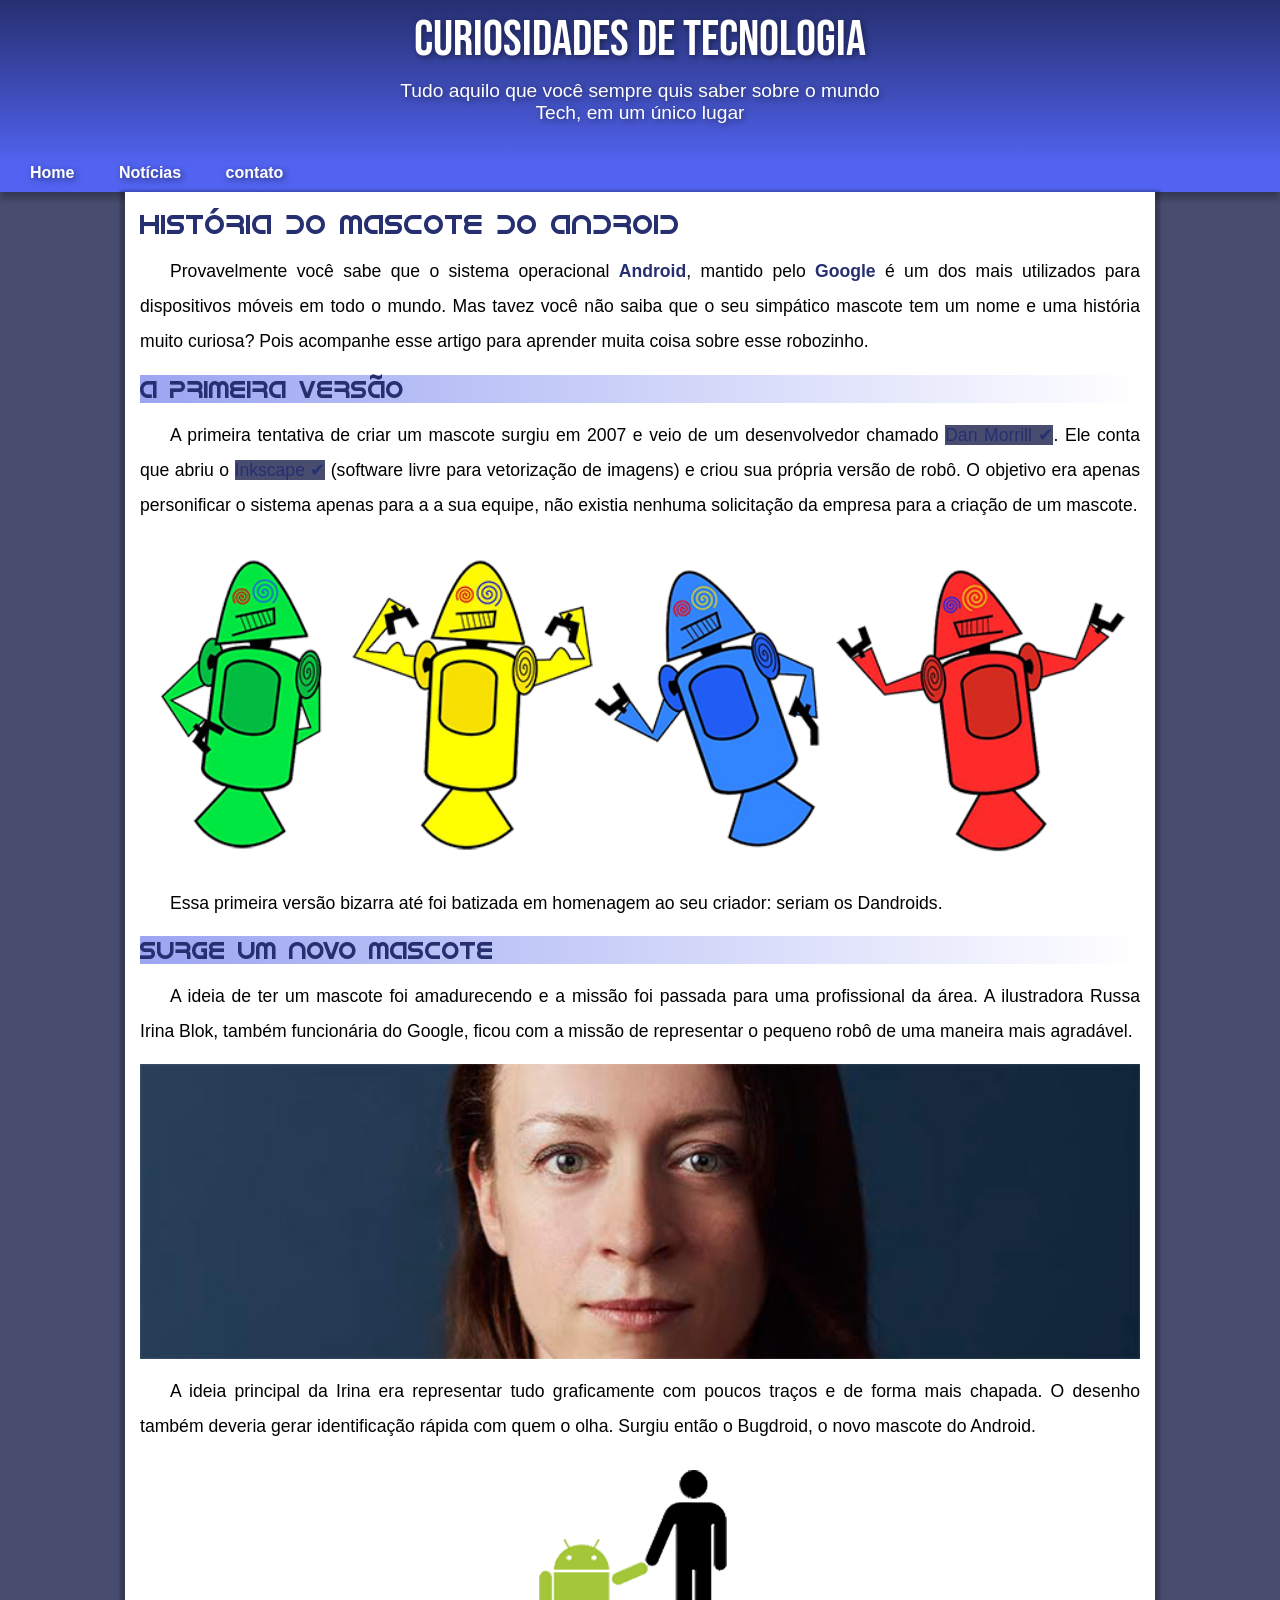
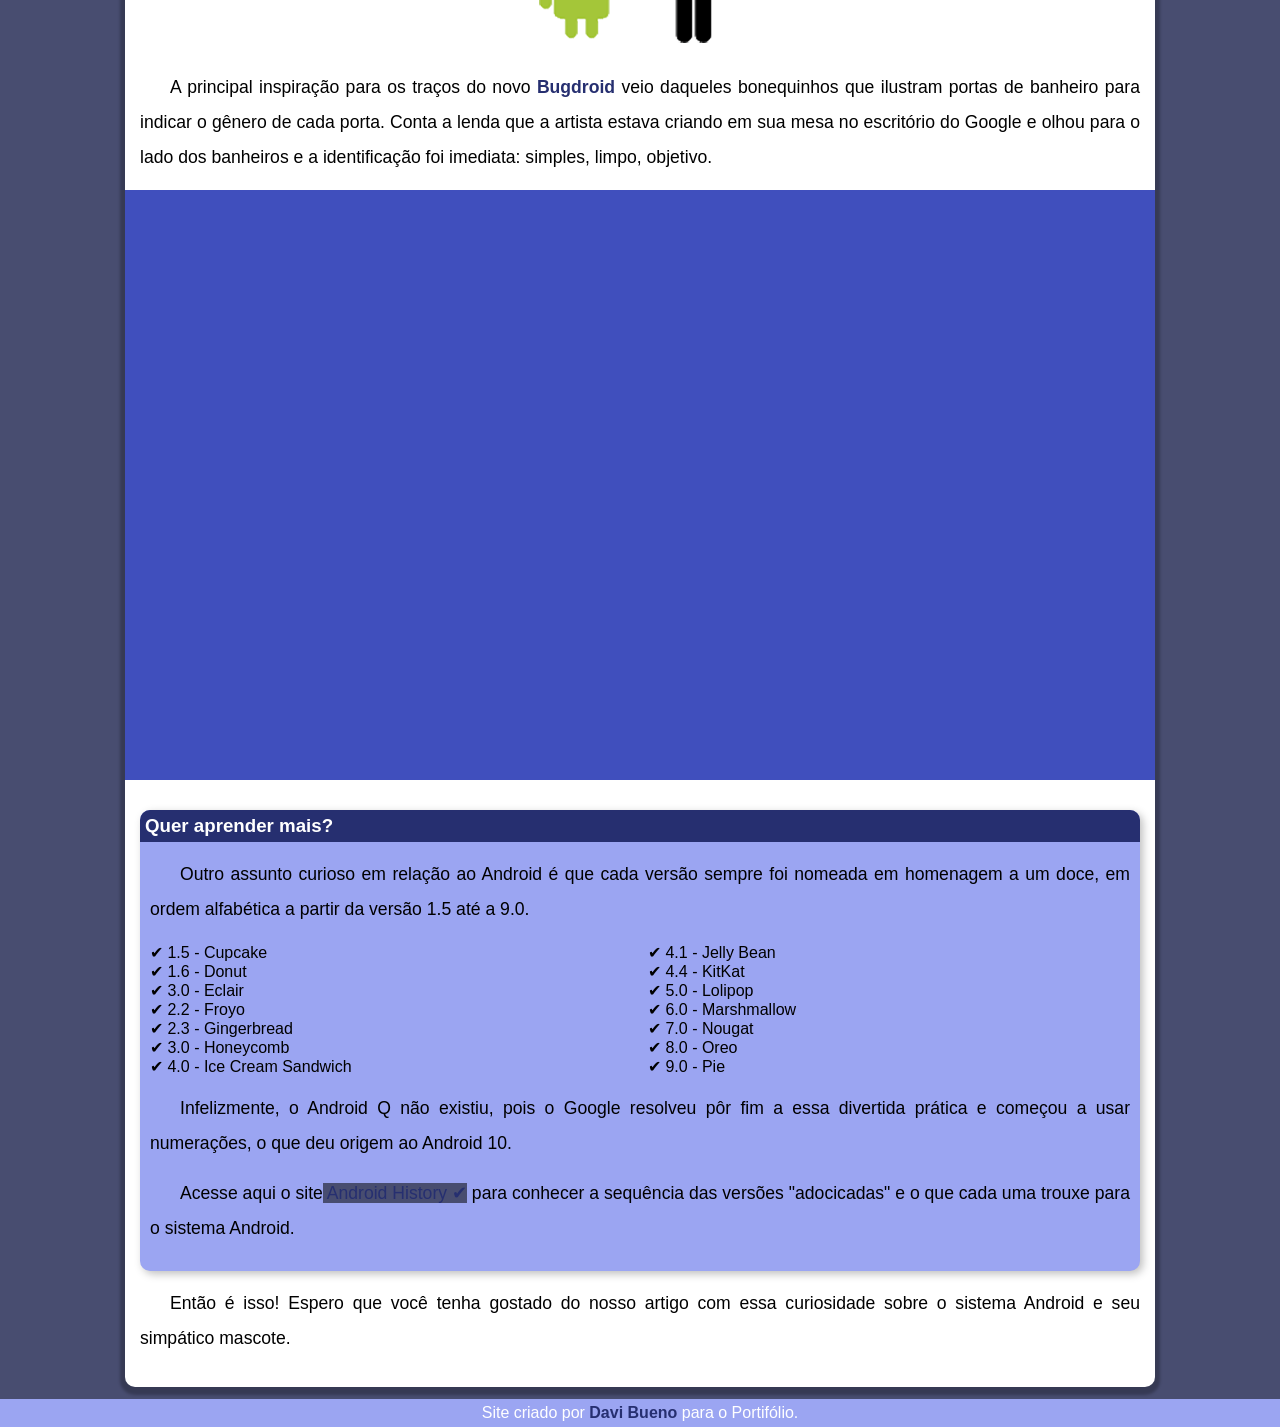
<file: index.html>
<!DOCTYPE html>
<html lang="pt-br">
<head>
    <meta charset="UTF-8">
    <meta http-equiv="X-UA-Compatible" content="IE=edge">
    <meta name="viewport" content="width=device-width, initial-scale=1.0">
    <link rel="shortcut icon" href="imagens/favicon.ico" type="image/x-icon">
    <title>Meu Android</title>
    <link rel="stylesheet" href="style.css">
</head>
<body>
    <header>
        <h1>Curiosidades de Tecnologia</h1>
        
        <p>Tudo aquilo que você sempre quis saber sobre o mundo <br> Tech, em um único lugar</p>
    </header>


<nav>
    <a href="">Home</a>
    <a href="">Notícias</a>
    <a href="">contato</a>
</nav>
<main>
    <article>
        
            <h1>História do Mascote do Android</h1>
        
        
        <p>Provavelmente você sabe que o sistema operacional <strong>Android</strong>, mantido pelo <strong>Google</strong> é um dos mais utilizados para dispositivos móveis em todo o mundo. Mas tavez você não saiba que o seu simpático mascote tem um nome e uma história muito curiosa? Pois acompanhe esse artigo para aprender muita coisa sobre esse robozinho.</p>
        
        <h2>A primeira versão</h2>
        
        <p>A primeira tentativa de criar um mascote surgiu em 2007 e veio de um desenvolvedor chamado <a href="" class="link" >Dan Morrill</a>. Ele conta que abriu o <a href="" class="link" >Inkscape</a> (software livre para vetorização de imagens) e criou sua própria versão de robô. O objetivo era apenas personificar o sistema apenas para a a sua equipe, não existia nenhuma solicitação da empresa para a criação de um mascote.</p>
           <picture> 
            <source media="(max-width: 670px )" srcset="imagens/dan-droids-pq.png">
            <img src="imagens/dan-droids.png" alt=""></picture>
        
        <p>Essa primeira versão bizarra até foi batizada em homenagem ao seu criador: seriam os Dandroids.</p>
        
        <h2>Surge um novo mascote</h2>
        
        <p>A ideia de ter um mascote foi amadurecendo e a missão foi passada para uma profissional da área. A ilustradora Russa Irina Blok, também funcionária do Google, ficou com a missão de representar o pequeno robô de uma maneira mais agradável.</p>
        
        <picture>
            <source media="(max-width: 670px )" srcset="imagens/irina-blok-pq.jpg">
            <img src="imagens/irina-blok.jpg" alt="image Irina"></picture>
        
        <p>A ideia principal da Irina era representar tudo graficamente com poucos traços e de forma mais chapada. O desenho também deveria gerar identificação rápida com quem o olha. Surgiu então o Bugdroid, o novo mascote do Android.</p>
        
        
            <img src="imagens/bugdroid.png" alt="imagen bugdroid">
        
        <p>A principal inspiração para os traços do novo <strong>Bugdroid</strong> veio daqueles bonequinhos que ilustram portas de banheiro para indicar o gênero de cada porta. Conta a lenda que a artista estava criando em sua mesa no escritório do Google e olhou para o lado dos banheiros e a identificação foi imediata: simples, limpo, objetivo.</p>

        <div class="video">
            <iframe width="560" height="315" src="https://www.youtube.com/embed/l2UDgpLz20M" title="YouTube video player" frameborder="0" allow="accelerometer; autoplay; clipboard-write; encrypted-media; gyroscope; picture-in-picture; web-share" allowfullscreen></iframe>
        </div>
         <aside>
             <h3>Quer aprender mais?</h3>
                     
                     <p>Outro assunto curioso em relação ao Android é que cada versão sempre foi nomeada em homenagem a um doce, em ordem alfabética a partir da versão 1.5 até a 9.0.</p>
                 
                 
                 <ul>
                     <li>1.5 - Cupcake</li>
                     <li>1.6 - Donut</li>
                     <li>3.0 - Eclair</li>
                     <li>2.2 - Froyo</li>
                     <li>2.3 - Gingerbread</li>
                     <li>3.0 - Honeycomb</li>
                     <li>4.0 - Ice Cream Sandwich</li>
                     <li>4.1 - Jelly Bean</li>
                     <li>4.4 - KitKat</li>
                     <li>5.0 - Lolipop</li>
                     <li>6.0 - Marshmallow</li>
                     <li>7.0 - Nougat</li>
                     <li>8.0 - Oreo</li>
                     <li>9.0 - Pie</li>
                 </ul>
                 
                 <p>Infelizmente, o Android Q não existiu, pois o Google resolveu pôr fim a essa divertida prática e começou a usar numerações, o que deu origem ao Android 10.</p>
                 
                 <p>Acesse aqui o site<a href="" class="link" > Android History</a> para conhecer a sequência das versões "adocicadas" e o que cada uma trouxe para o sistema Android.</p>
         </aside>
                 <p>Então é isso! Espero que você tenha gostado do nosso artigo com essa curiosidade sobre o sistema Android e seu simpático mascote.</p>
         
         </article>
</main>
         
<footer><p>Site criado por <strong>Davi Bueno</strong> para o Portifólio.</footer></p>
</body>
</html>
</file>
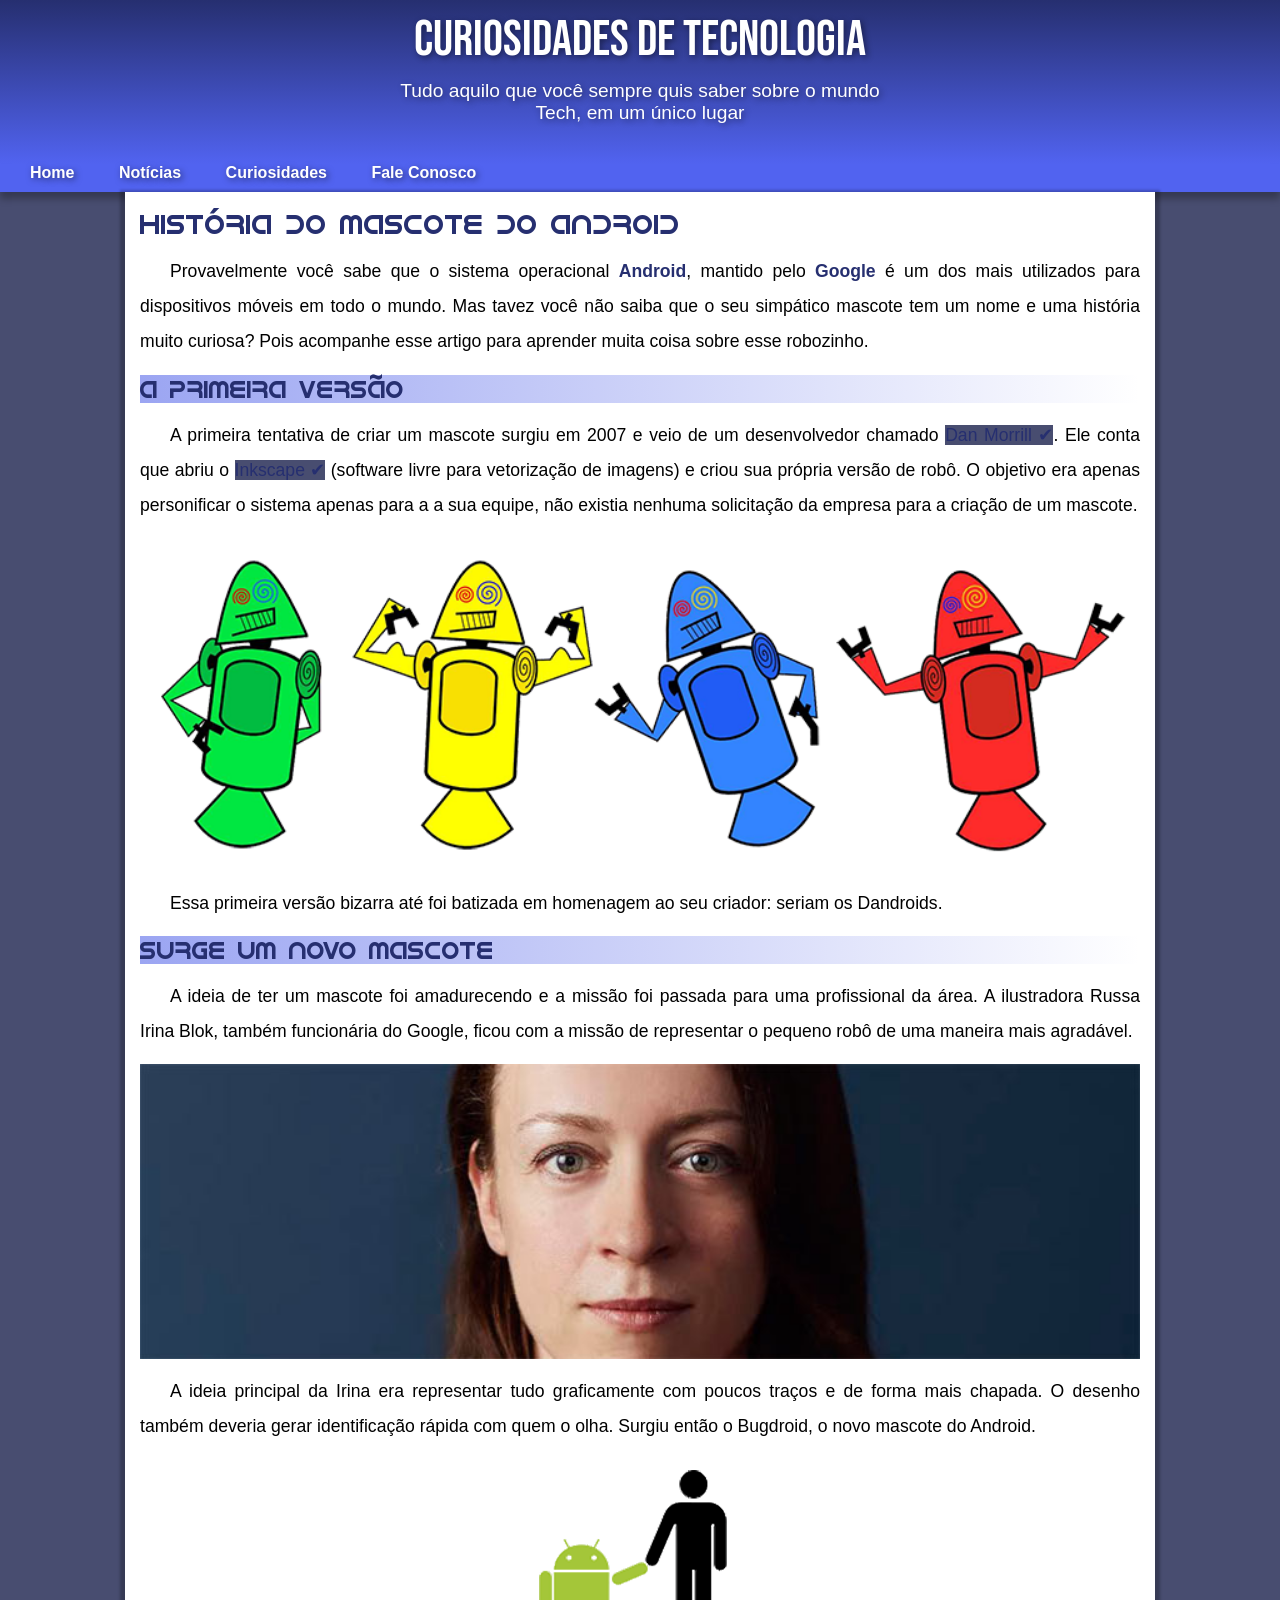
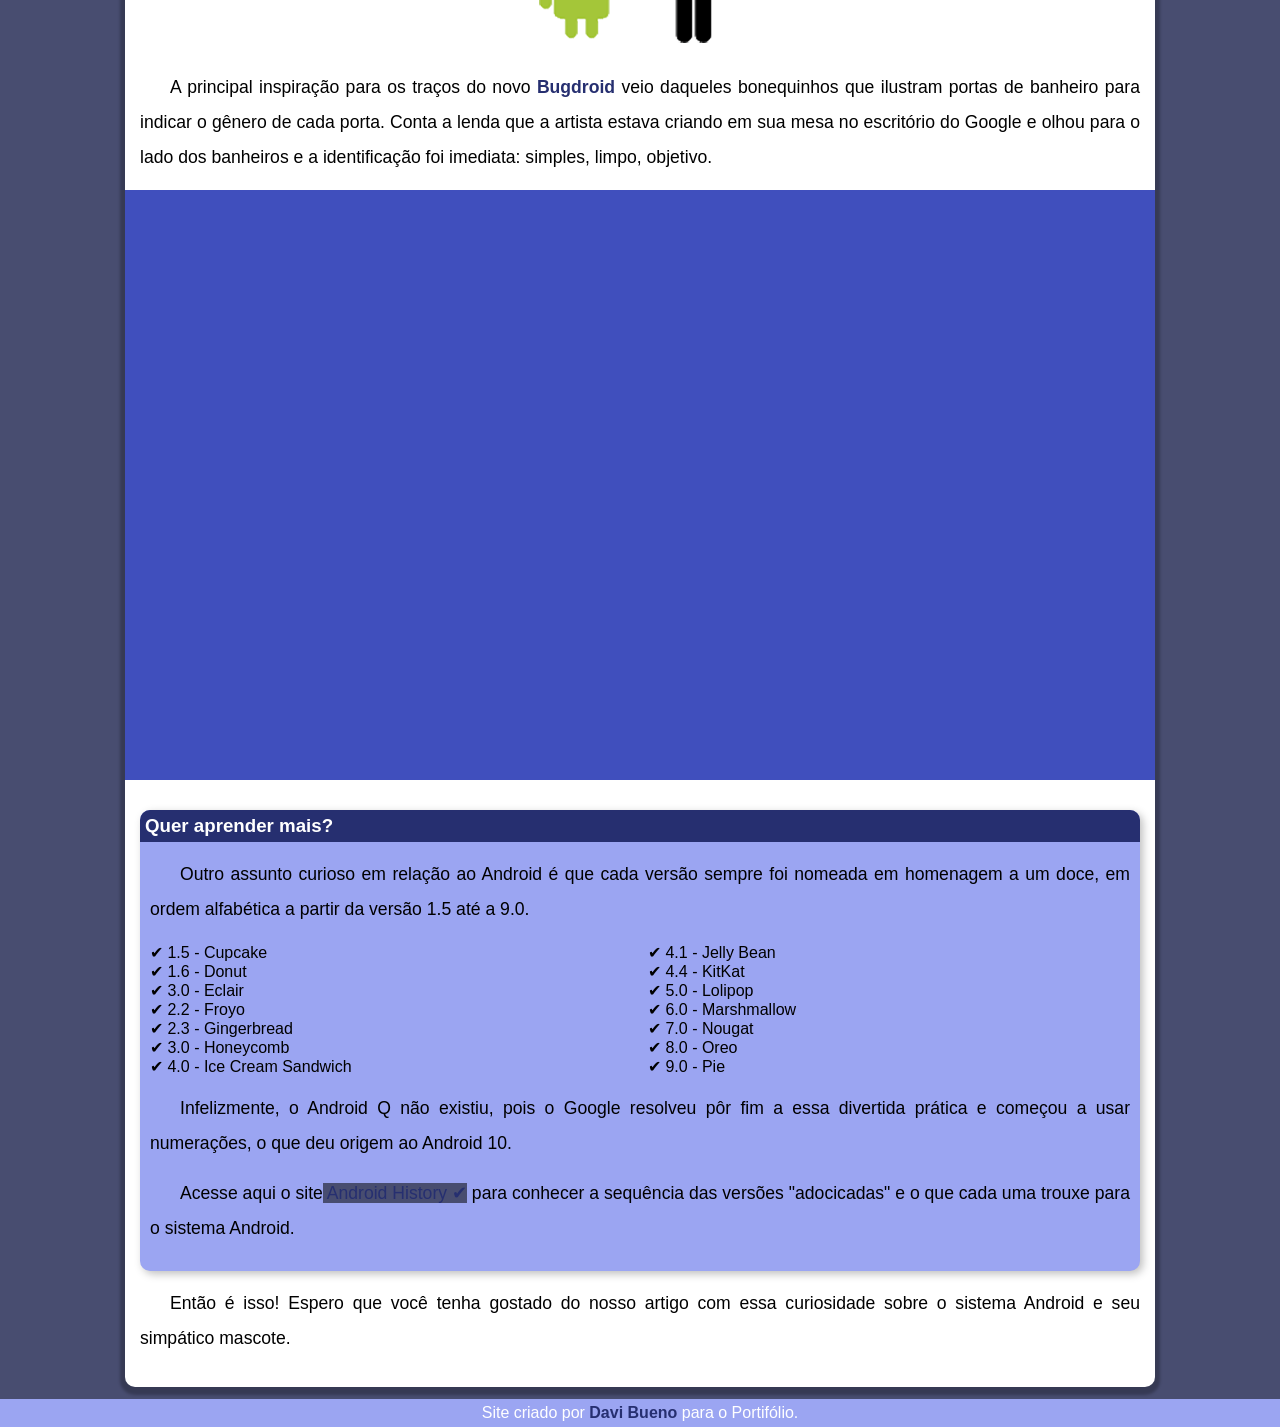
<file: android.html>
<!DOCTYPE html>
<html lang="pt-br">
<head>
    <meta charset="UTF-8">
    <meta http-equiv="X-UA-Compatible" content="IE=edge">
    <meta name="viewport" content="width=device-width, initial-scale=1.0">
    <link rel="shortcut icon" href="imagens/favicon.ico" type="image/x-icon">
    <title>Meu Android</title>
    <link rel="stylesheet" href="style.css">
</head>
<body>
    <header>
        <h1>Curiosidades de Tecnologia</h1>
        
        <p>Tudo aquilo que você sempre quis saber sobre o mundo <br> Tech, em um único lugar</p>
    </header>


<nav>
    <a href="">Home</a>
    <a href="">Notícias</a>
    <a href="">Curiosidades</a>
    <a href="">Fale Conosco</a>
</nav>
<main>
    <article>
        
            <h1>História do Mascote do Android</h1>
        
        
        <p>Provavelmente você sabe que o sistema operacional <strong>Android</strong>, mantido pelo <strong>Google</strong> é um dos mais utilizados para dispositivos móveis em todo o mundo. Mas tavez você não saiba que o seu simpático mascote tem um nome e uma história muito curiosa? Pois acompanhe esse artigo para aprender muita coisa sobre esse robozinho.</p>
        
        <h2>A primeira versão</h2>
        
        <p>A primeira tentativa de criar um mascote surgiu em 2007 e veio de um desenvolvedor chamado <a href="" class="link" >Dan Morrill</a>. Ele conta que abriu o <a href="" class="link" >Inkscape</a> (software livre para vetorização de imagens) e criou sua própria versão de robô. O objetivo era apenas personificar o sistema apenas para a a sua equipe, não existia nenhuma solicitação da empresa para a criação de um mascote.</p>
           <picture> 
            <source media="(max-width: 670px )" srcset="imagens/dan-droids-pq.png">
            <img src="imagens/dan-droids.png" alt=""></picture>
        
        <p>Essa primeira versão bizarra até foi batizada em homenagem ao seu criador: seriam os Dandroids.</p>
        
        <h2>Surge um novo mascote</h2>
        
        <p>A ideia de ter um mascote foi amadurecendo e a missão foi passada para uma profissional da área. A ilustradora Russa Irina Blok, também funcionária do Google, ficou com a missão de representar o pequeno robô de uma maneira mais agradável.</p>
        
        <picture>
            <source media="(max-width: 670px )" srcset="imagens/irina-blok-pq.jpg">
            <img src="imagens/irina-blok.jpg" alt="image Irina"></picture>
        
        <p>A ideia principal da Irina era representar tudo graficamente com poucos traços e de forma mais chapada. O desenho também deveria gerar identificação rápida com quem o olha. Surgiu então o Bugdroid, o novo mascote do Android.</p>
        
        
            <img src="imagens/bugdroid.png" alt="imagen bugdroid">
        
        <p>A principal inspiração para os traços do novo <strong>Bugdroid</strong> veio daqueles bonequinhos que ilustram portas de banheiro para indicar o gênero de cada porta. Conta a lenda que a artista estava criando em sua mesa no escritório do Google e olhou para o lado dos banheiros e a identificação foi imediata: simples, limpo, objetivo.</p>

        <div class="video">
            <iframe width="560" height="315" src="https://www.youtube.com/embed/l2UDgpLz20M" title="YouTube video player" frameborder="0" allow="accelerometer; autoplay; clipboard-write; encrypted-media; gyroscope; picture-in-picture; web-share" allowfullscreen></iframe>
        </div>
         <aside>
             <h3>Quer aprender mais?</h3>
                     
                     <p>Outro assunto curioso em relação ao Android é que cada versão sempre foi nomeada em homenagem a um doce, em ordem alfabética a partir da versão 1.5 até a 9.0.</p>
                 
                 
                 <ul>
                     <li>1.5 - Cupcake</li>
                     <li>1.6 - Donut</li>
                     <li>3.0 - Eclair</li>
                     <li>2.2 - Froyo</li>
                     <li>2.3 - Gingerbread</li>
                     <li>3.0 - Honeycomb</li>
                     <li>4.0 - Ice Cream Sandwich</li>
                     <li>4.1 - Jelly Bean</li>
                     <li>4.4 - KitKat</li>
                     <li>5.0 - Lolipop</li>
                     <li>6.0 - Marshmallow</li>
                     <li>7.0 - Nougat</li>
                     <li>8.0 - Oreo</li>
                     <li>9.0 - Pie</li>
                 </ul>
                 
                 <p>Infelizmente, o Android Q não existiu, pois o Google resolveu pôr fim a essa divertida prática e começou a usar numerações, o que deu origem ao Android 10.</p>
                 
                 <p>Acesse aqui o site<a href="" class="link" > Android History</a> para conhecer a sequência das versões "adocicadas" e o que cada uma trouxe para o sistema Android.</p>
         </aside>
                 <p>Então é isso! Espero que você tenha gostado do nosso artigo com essa curiosidade sobre o sistema Android e seu simpático mascote.</p>
         
         </article>
</main>
         
<footer><p>Site criado por <strong>Davi Bueno</strong> para o Portifólio.</footer></p>
</body>
</html>
</file>
<file: style.css>
@charset "UTF-8";

  
   @import url('https://fonts.googleapis.com/css2?family=Bebas+Neue&display=swap');
   @font-face {
      font-family: 'Idroid';
      src: url(fontes/idroid.otf) format('opentype');
      font-weight: normal;
   }
   *{
      font-family: var(--fonte-padrao);
      text-decoration: none;
      margin: 0;
      padding: 0;
      
      
   }
:root{
   --cor0:#262F70;
   --cor1:#9BA5F2;
   --cor2:#5163F0;
   --cor3:#484D70;
   --cor4:#404FBD;

   --fonte-padrao: Arial, Verdana, Helvetica, sans-serif;
   --fonte-destaque: 'Bebas Neue', sans-serif;
   --fonte-android: 'Idroid';
}
 body{
   background-color:var(--cor3);
   font-family: var(--fonte-padrao);
 }
 main  p{
   margin: 15px 0px;
   text-align: justify;
   text-indent: 30px;
   font-size: 1.1em;
   line-height: 2em;
 }
 header{
   color: white;
   background-image: linear-gradient(to bottom, var(--cor0), var(--cor2));
   text-align: center;
   min-height: 150px;
   
   
 }
header > h1{
   font-family: var(--fonte-destaque);
   padding:10px;
   font-weight: normal;
   font-size: 50px;
   text-shadow: 2px 2px 6px rgba(0, 0, 0, 0.452);
   
}
header > p{
   padding-bottom: 40px;
   font-size:1.2em;
   text-shadow: 2px 2px 6px rgba(0, 0, 0, 0.452);
   
}
nav{
   background-color: var(--cor2);
   box-shadow: 0px 7px 7px  rgba(0, 0, 0, 0.267);
   padding-bottom: 10px;
   
}
nav >a{
   color: white;
   margin-left: 20px;
   text-shadow: 2px 2px 6px rgba(0, 0, 0, 0.5);
   padding:10px;  
   font-weight: bold;
   transition-duration: .5s;
}
nav > a:hover{
   background-color: var(--cor1);
  border-radius: 5px;
   color: var(--cor2);
}
main{
   text-align: justify;
   background-color: white;
   max-width: 1000px;
   min-width: 320px;
   margin: auto;
   padding: 15px;
   border-bottom-left-radius: 10px;
   border-bottom-right-radius: 10px;
   margin-bottom: 12px;
   box-shadow: 0px 3px 3px 5px rgba(0, 0, 0, 0.247);
   
}
.video{
   background-color: #404FBD;
   margin: 0px -15px 30px -15px;
   padding: 20px;
   position: relative;
   padding-bottom: 57%;
}
.video > iframe{
   position: absolute;
   top: 5%;
   left:5%;
   width: 90% ;
   height:90% ;
   
}
article > h1{
   color: var(--cor0);
   font-family: var(--fonte-android);
   font-weight: normal;
   font-size: 1.7em;
}
 article > h2{
      font-family: var(--fonte-android);
      color:var(--cor0);
      background-image: linear-gradient(to right, var(--cor1), transparent  );
      font-weight: normal;
      
   }
   picture > img{
      display: block;
      margin: auto;
      width: 100%;
   }
   img{
      display: block;
      margin: auto;
   }
   strong{
      color:var(--cor0);
   }
   .link{
      color:var(--cor0);
      background-color: var(--cor3);
      
   }
   .link::after{
      content: '\0020\2714';
   }
   .link:hover{
      text-decoration: underline;
   }
   aside{
     background-color: var(--cor1); 
     padding:10px ;
     border-radius: 10px;
     box-shadow: 3px 3px 8px rgba(0, 0, 0, 0.253);
   }
   aside > h3{
      background-color: var(--cor0);
      color: white;
      padding: 5px;
      margin: -10px -10px 0px -10px;
      border-radius: 10px 10px 0px 0px;
   }
   aside > ul{
      list-style-type: '\2714\0020';
      list-style-position: inside;
      columns: 2;
   }
   footer{
      background-color: var(--cor1);
      text-align: center;
      padding: 5px;

   }
   footer  p {
      color: white;
   }
</file>
